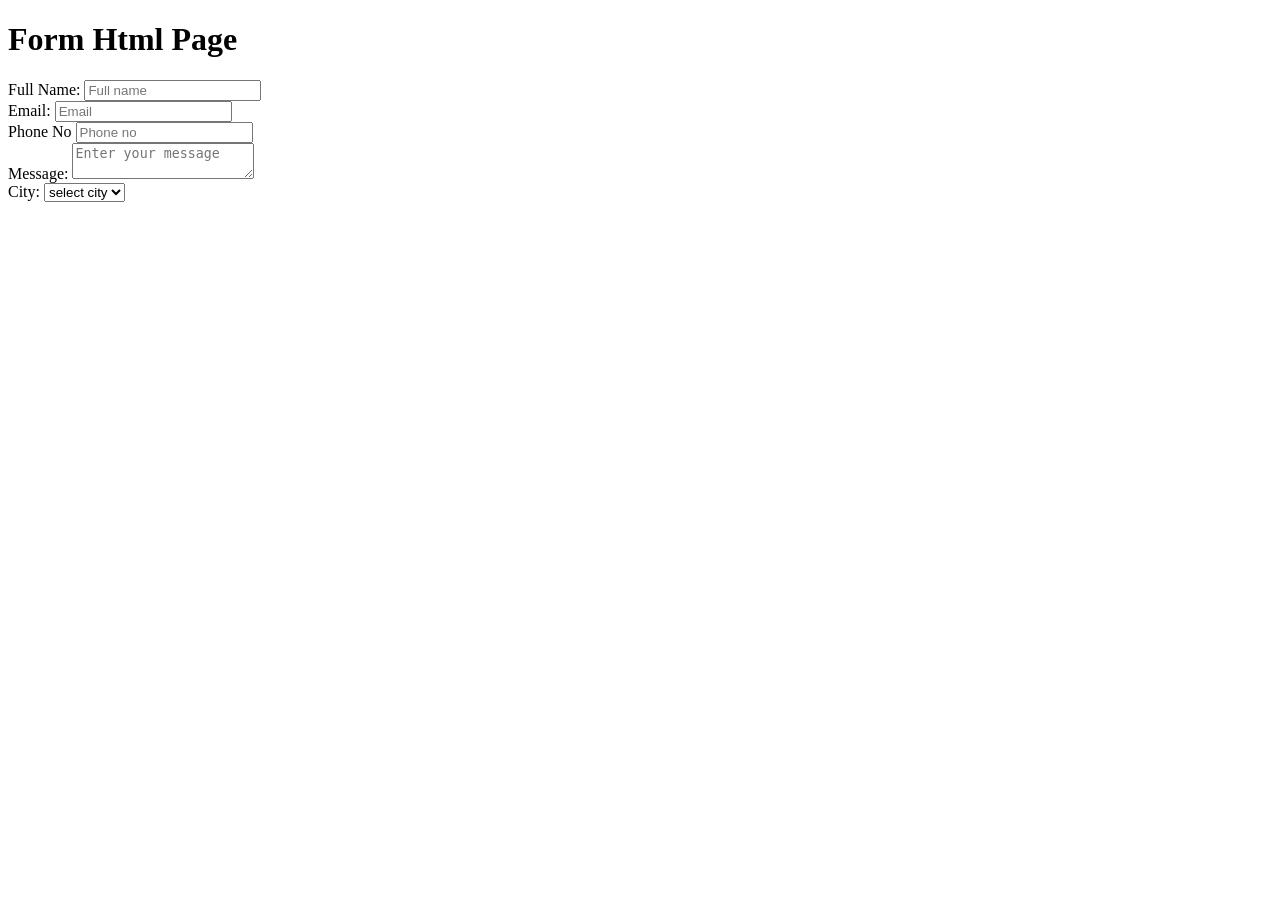
<file: day 1/index.html>
<!DOCTYPE html>
<html lang="en">

<head>
    <meta charset="UTF-8">
    <meta name="viewport" content="width=device-width, initial-scale=1.0">
    <title>Html form</title>
</head>

<body>
    <h1>Form Html Page</h1>

    <form action="">
        <label for="">Full Name:</label>
        <input type="text" placeholder="Full name">
        <br>
        <label for="">Email:</label>
        <input type="email" placeholder="Email">
        <br>
        <label for="">Phone No</label>
        <input type="tel" placeholder="Phone no">
        <br>
        <label for="">Message:</label>
        <textarea name="" id="" placeholder="Enter your message" rows="2"></textarea>
        <br>
        <label for="">City:</label>
        <select name="" id="">
            <option value="">select city</option>
            <option value="">Jaipur</option>
            <option value="">kota</option>
        </select>
        
    </form>

</body>

</html>
</file>
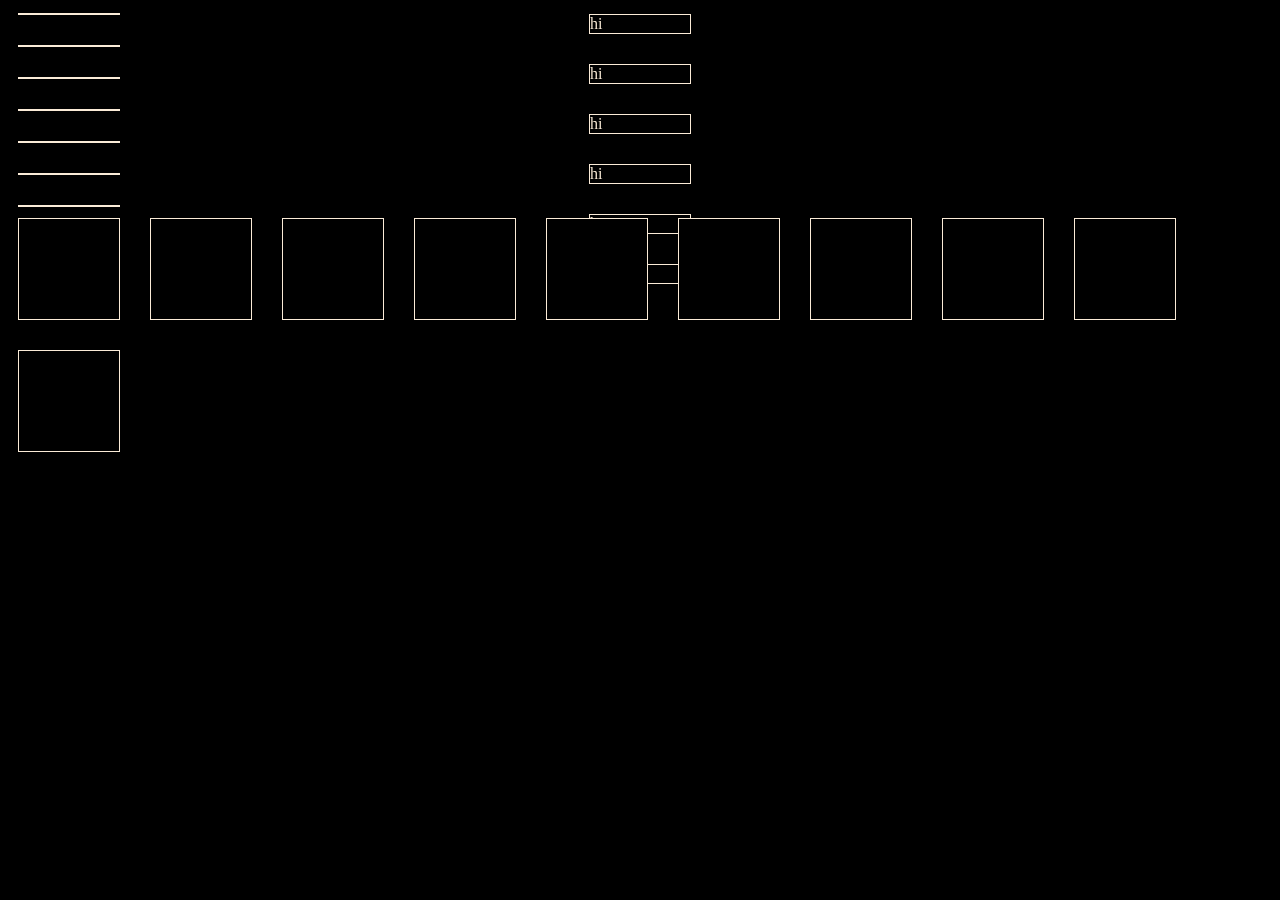
<file: day 5/index.html>
<!DOCTYPE html>
<html lang="en">
<head>
    <meta charset="UTF-8">
    <meta name="viewport" content="width=device-width, initial-scale=1.0">
    <title>Day 5 work</title>
    <link rel="stylesheet" href="style.css">
</head>
<body>
<div id="main-box">
 <div id="box"></div>
   <div class="box">hi</div>
   <div class="box">hi</div>
   <div class="box">hi</div>
   <div class="box">hi</div>
   <div class="box">hi</div>
   <div class="box">hi</div>
   <div class="box">hi</div>
   <div class="box">hi</div>
   <div class="box">hi</div>
</div>
<div id="main-box-1">
   <div id="box-1"></div>
   <div class="box-1"></div>
   <div class="box-1"></div>
   <div class="box-1"></div>
   <div class="box-1"></div>
   <div class="box-1"></div>
   <div class="box-1"></div>
   <div class="box-1"></div>
   <div class="box-1"></div>
   <div class="box-1"></div>


</div>
<div id="main-box-2">
    <div id="box-2"></div>
   <div class="box-2"></div>
   <div class="box-2"></div>
   <div class="box-2"></div>
   <div class="box-2"></div>
   <div class="box-2"></div>
   <div class="box-2"></div>
   <div class="box-2"></div>
   <div class="box-2"></div>
   <div class="box-2"></div>
</div>
</body>
</html>
</file>
<file: day 5/style.css>
*{
    background-color: black;
    color: antiquewhite;
}
#box{
    height: 100px;
    width: 100px;
    border:1px solid;
    margin: 10px;
}
.box{
    height: 100px;
    width: 100px;
    border: 1px solid;
    margin: 10px;
}
#main-box{
    display: flex;
    gap:10px;
    flex-direction: column;
    align-items: center;
    justify-content: center;
    height: 100px;
}
#box-1{
    height: 100px;
    width: 100px;
    border:1px solid;
    margin: 10px;
}
.box-1{
    height: 100px;
    width: 100px;
    border: 1px solid;
    margin: 10px 10px 10px 10px;
    display: flex;
    justify-content: center;
    align-items: center;
}
#main-box-1{
    display: flex;
    gap:10px;
    flex-direction: column;
    justify-content: center;
    height: 100px;
}
#box-2{
    height: 100px;
    width: 100px;
    border:1px solid;
    margin: 10px;
}
.box-2{
    height: 100px;
    width: 100px;
    border: 1px solid;
    margin: 10px 10px 10px 10px;
    display: flex;
    justify-content: center;
    align-items: center;
}
#main-box-2{
    display: flex;
    gap:10px;
    row-gap: 10px;
    flex-wrap: wrap;
}
</file>
